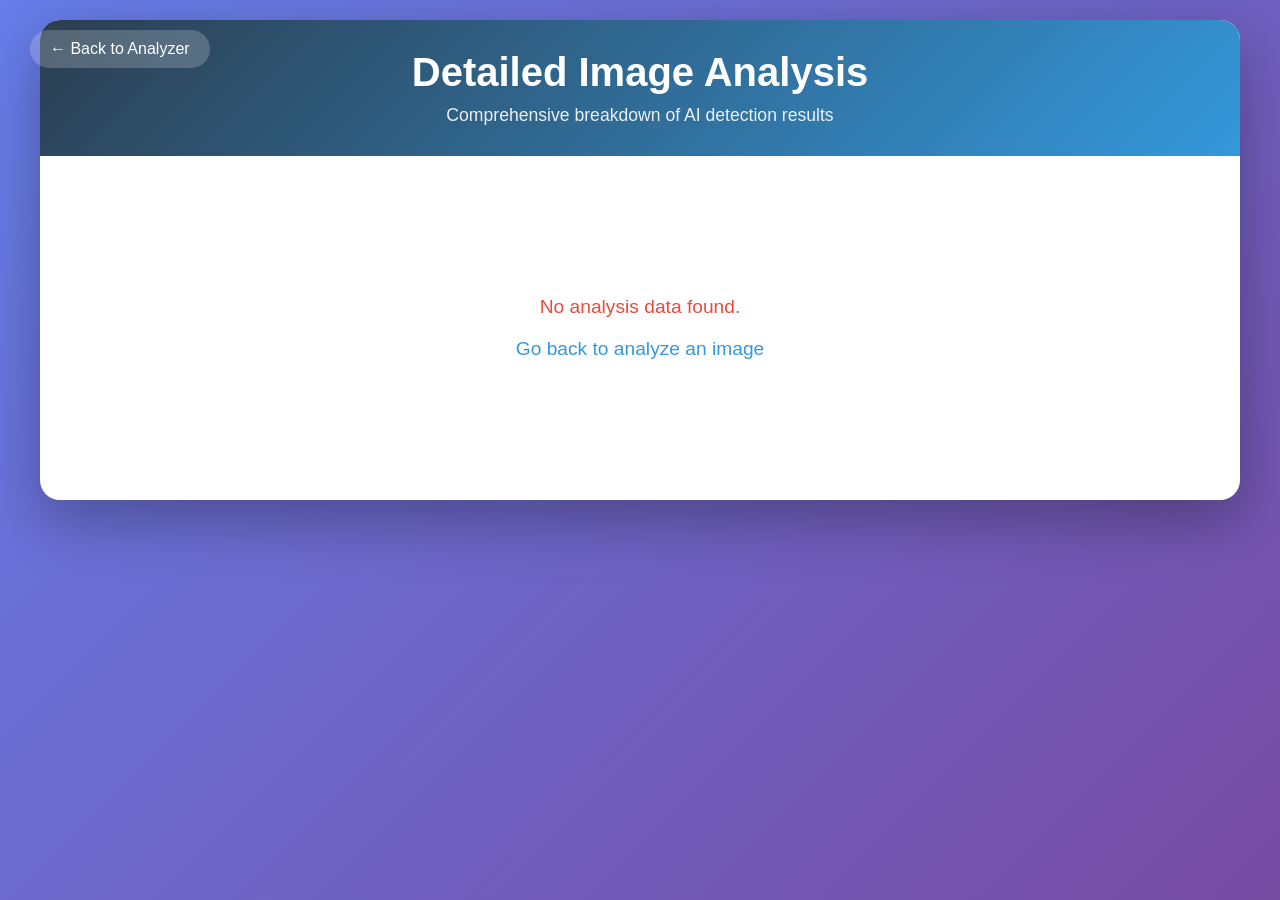
<file: The website/details.html>
<!DOCTYPE html>
<html lang="en">
<head>
    <meta charset="UTF-8">
    <meta name="viewport" content="width=device-width, initial-scale=1.0">
    <title>Detailed Analysis - AI Image Detector</title>
    <style>
        * {
            margin: 0;
            padding: 0;
            box-sizing: border-box;
        }
        
        body {
            font-family: 'Segoe UI', Tahoma, Geneva, Verdana, sans-serif;
            background: linear-gradient(135deg, #667eea 0%, #764ba2 100%);
            min-height: 100vh;
            padding: 20px;
        }
        
        .container {
            max-width: 1200px;
            margin: 0 auto;
            background: white;
            border-radius: 20px;
            box-shadow: 0 20px 60px rgba(0,0,0,0.3);
            overflow: hidden;
        }
        
        .header {
            background: linear-gradient(135deg, #2c3e50 0%, #3498db 100%);
            color: white;
            padding: 30px;
            text-align: center;
        }
        
        .header h1 {
            font-size: 2.5rem;
            margin-bottom: 10px;
        }
        
        .header p {
            font-size: 1.1rem;
            opacity: 0.9;
        }
        
        .back-btn {
            position: absolute;
            top: 30px;
            left: 30px;
            background: rgba(255,255,255,0.2);
            color: white;
            border: none;
            padding: 10px 20px;
            border-radius: 50px;
            cursor: pointer;
            font-size: 1rem;
            text-decoration: none;
            display: inline-flex;
            align-items: center;
            gap: 8px;
        }
        
        .back-btn:hover {
            background: rgba(255,255,255,0.3);
        }
        
        .content {
            padding: 40px;
        }
        
        .summary {
            display: grid;
            grid-template-columns: repeat(auto-fit, minmax(300px, 1fr));
            gap: 30px;
            margin-bottom: 40px;
        }
        
        .card {
            background: #f8f9fa;
            border-radius: 15px;
            padding: 25px;
            box-shadow: 0 5px 15px rgba(0,0,0,0.1);
        }
        
        .final-decision {
            text-align: center;
            border: 4px solid;
            border-radius: 15px;
            padding: 30px;
        }
        
        .final-decision.fake {
            border-color: #e74c3c;
            background: rgba(231, 76, 60, 0.1);
        }
        
        .final-decision.real {
            border-color: #2ecc71;
            background: rgba(46, 204, 113, 0.1);
        }
        
        .decision-text {
            font-size: 3rem;
            font-weight: bold;
            margin-bottom: 15px;
        }
        
        .confidence {
            font-size: 1.8rem;
            color: #2c3e50;
        }
        
        .probability-bars {
            margin-top: 20px;
        }
        
        .bar-label {
            display: flex;
            justify-content: space-between;
            margin-bottom: 8px;
            font-weight: bold;
        }
        
        .bar-container {
            height: 30px;
            background: #ecf0f1;
            border-radius: 15px;
            overflow: hidden;
            margin-bottom: 20px;
        }
        
        .bar {
            height: 100%;
            transition: width 1s ease;
        }
        
        .bar-fake {
            background: linear-gradient(90deg, #e74c3c, #c0392b);
        }
        
        .bar-real {
            background: linear-gradient(90deg, #2ecc71, #27ae60);
        }
        
        .models-grid {
            display: grid;
            grid-template-columns: repeat(auto-fit, minmax(350px, 1fr));
            gap: 25px;
            margin-top: 40px;
        }
        
        .model-card {
            background: white;
            border-radius: 15px;
            padding: 25px;
            box-shadow: 0 5px 20px rgba(0,0,0,0.1);
            border-top: 5px solid;
            transition: transform 0.3s ease;
        }
        
        .model-card:hover {
            transform: translateY(-5px);
        }
        
        .model-card.jpeg {
            border-color: #3498db;
        }
        
        .model-card.efficientnet {
            border-color: #9b59b6;
        }
        
        .model-card.xgboost {
            border-color: #e67e22;
        }
        
        .model-header {
            display: flex;
            justify-content: space-between;
            align-items: center;
            margin-bottom: 20px;
        }
        
        .model-name {
            font-size: 1.4rem;
            font-weight: bold;
            color: #2c3e50;
        }
        
        .model-decision {
            font-size: 1.2rem;
            font-weight: bold;
            padding: 5px 15px;
            border-radius: 20px;
        }
        
        .decision-fake {
            background: #e74c3c;
            color: white;
        }
        
        .decision-real {
            background: #2ecc71;
            color: white;
        }
        
        .model-probability {
            font-size: 1.8rem;
            font-weight: bold;
            text-align: center;
            margin: 15px 0;
        }
        
        .model-details {
            margin-top: 15px;
            padding-top: 15px;
            border-top: 1px solid #eee;
        }
        
        .detail-row {
            display: flex;
            justify-content: space-between;
            margin-bottom: 8px;
            font-size: 0.95rem;
        }
        
        .detail-label {
            color: #7f8c8d;
        }
        
        .detail-value {
            font-weight: bold;
            color: #2c3e50;
        }
        
        .image-section {
            margin-top: 40px;
            text-align: center;
        }
        
        .image-container {
            max-width: 800px;
            margin: 0 auto 30px;
            border-radius: 15px;
            overflow: hidden;
            box-shadow: 0 10px 30px rgba(0,0,0,0.2);
        }
        
        .image-container img {
            width: 100%;
            height: auto;
            display: block;
        }
        
        .image-title {
            font-size: 1.3rem;
            color: #2c3e50;
            margin-bottom: 10px;
            font-weight: bold;
        }
        
        .voting-section {
            background: linear-gradient(135deg, #3498db, #2c3e50);
            color: white;
            padding: 30px;
            border-radius: 15px;
            margin-top: 40px;
            text-align: center;
        }
        
        .voting-title {
            font-size: 1.8rem;
            margin-bottom: 20px;
        }
        
        .votes-container {
            display: flex;
            justify-content: center;
            gap: 50px;
            margin-top: 20px;
        }
        
        .vote-count {
            font-size: 3rem;
            font-weight: bold;
        }
        
        .vote-label {
            font-size: 1.2rem;
            opacity: 0.9;
        }
        
        .vote-fake {
            color: #ff6b6b;
        }
        
        .vote-real {
            color: #51cf66;
        }
        
        @media (max-width: 768px) {
            .header h1 {
                font-size: 2rem;
            }
            
            .content {
                padding: 20px;
            }
            
            .models-grid {
                grid-template-columns: 1fr;
            }
            
            .decision-text {
                font-size: 2.5rem;
            }
            
            .votes-container {
                flex-direction: column;
                gap: 20px;
            }
        }
        
        .loading {
            text-align: center;
            padding: 100px;
            font-size: 1.5rem;
            color: #7f8c8d;
        }
        
        .no-data {
            text-align: center;
            padding: 100px;
            color: #e74c3c;
            font-size: 1.2rem;
        }
        
        .no-data a {
            color: #3498db;
            text-decoration: none;
            margin-top: 20px;
            display: inline-block;
        }
    </style>
</head>
<body>
    <div class="container">
        <div class="header">
            <a href="/" class="back-btn">← Back to Analyzer</a>
            <h1>Detailed Image Analysis</h1>
            <p>Comprehensive breakdown of AI detection results</p>
        </div>
        
        <div class="content">
            <div id="loading" class="loading">
                <div class="spinner"></div>
                <p>Loading analysis data...</p>
            </div>
            
            <div id="no-data" class="no-data" style="display: none;">
                <p>No analysis data found.</p>
                <a href="/">Go back to analyze an image</a>
            </div>
            
            <div id="analysis-content" style="display: none;">
                <!-- Content will be loaded here -->
            </div>
        </div>
    </div>
    
    <script>
        document.addEventListener('DOMContentLoaded', function() {
            // Get data from localStorage
            const resultData = localStorage.getItem('detectionResult');
            
            if (!resultData) {
                document.getElementById('loading').style.display = 'none';
                document.getElementById('no-data').style.display = 'block';
                return;
            }
            
            const data = JSON.parse(resultData);
            
            // Build the detailed analysis page
            const isFake = data.final_decision === 'FAKE';
            
            let contentHTML = `
                <div class="summary">
                    <div class="card final-decision ${isFake ? 'fake' : 'real'}">
                        <div class="decision-text" style="color: ${isFake ? '#e74c3c' : '#2ecc71'}">
                            ${data.final_decision}
                        </div>
                        <div class="confidence">
                            Confidence: ${data.final_confidence}%
                        </div>
                        
                        <div class="probability-bars">
                            <div class="bar-label">
                                <span style="color: #e74c3c;">FAKE</span>
                                <span>${data.fake_probability}%</span>
                            </div>
                            <div class="bar-container">
                                <div class="bar bar-fake" style="width: ${data.fake_probability}%"></div>
                            </div>
                            
                            <div class="bar-label">
                                <span style="color: #2ecc71;">REAL</span>
                                <span>${data.real_probability}%</span>
                            </div>
                            <div class="bar-container">
                                <div class="bar bar-real" style="width: ${data.real_probability}%"></div>
                            </div>
                        </div>
                    </div>
                    
                    <div class="card">
                        <h2 style="color: #2c3e50; margin-bottom: 20px; font-size: 1.5rem;">Image Information</h2>
                        <div style="font-size: 1.1rem;">
                            <div style="margin-bottom: 10px;">
                                <strong>Image:</strong> ${data.image_name}
                            </div>
                            <div>
                                <strong>Analysis Time:</strong> ${new Date().toLocaleString()}
                            </div>
                        </div>
                    </div>
                </div>
            `;
            
            // Add individual model results
            if (data.detailed && data.detailed.individual_results) {
                contentHTML += `
                    <h2 style="color: #2c3e50; margin: 40px 0 20px; font-size: 1.8rem;">Individual Model Analysis</h2>
                    <div class="models-grid">
                `;
                
                data.detailed.individual_results.forEach(model => {
                    const isModelFake = model.decision === 'FAKE';
                    const modelClass = model.model.toLowerCase().includes('jpeg') ? 'jpeg' : 
                                      model.model.toLowerCase().includes('efficient') ? 'efficientnet' : 'xgboost';
                    
                    contentHTML += `
                        <div class="model-card ${modelClass}">
                            <div class="model-header">
                                <div class="model-name">${model.model}</div>
                                <div class="model-decision ${isModelFake ? 'decision-fake' : 'decision-real'}">
                                    ${model.decision}
                                </div>
                            </div>
                            
                            <div class="model-probability">
                                <div style="color: #e74c3c; margin-bottom: 5px;">
                                    FAKE: ${model.fake_prob}%
                                </div>
                                <div style="color: #2ecc71;">
                                    REAL: ${model.real_prob}%
                                </div>
                            </div>
                            
                            <div class="model-details">
                                <div class="detail-row">
                                    <span class="detail-label">Confidence:</span>
                                    <span class="detail-value">${model.confidence}%</span>
                                </div>
                                <div class="detail-row">
                                    <span class="detail-label">Weight:</span>
                                    <span class="detail-value">${modelClass === 'jpeg' ? '35%' : modelClass === 'efficientnet' ? '45%' : '20%'}</span>
                                </div>
                            </div>
                        </div>
                    `;
                });
                
                contentHTML += `</div>`;
            }
            
            // Add voting results
            if (data.detailed && data.detailed.voting) {
                contentHTML += `
                    <div class="voting-section">
                        <h2 class="voting-title">Model Voting Results</h2>
                        <div class="votes-container">
                            <div>
                                <div class="vote-count vote-fake">${data.detailed.voting.fake_votes}</div>
                                <div class="vote-label">FAKE Votes</div>
                            </div>
                            <div>
                                <div class="vote-count vote-real">${data.detailed.voting.real_votes}</div>
                                <div class="vote-label">REAL Votes</div>
                            </div>
                        </div>
                        <div style="margin-top: 20px; font-size: 1.2rem;">
                            Majority Decision: <strong>${data.detailed.voting.majority_decision}</strong>
                        </div>
                    </div>
                `;
            }
            
            // Add heatmap if available
            if (data.heatmap) {
                contentHTML += `
                    <div class="image-section">
                        <h2 class="image-title">Analysis Heatmap</h2>
                        <div class="image-container">
                            <img src="data:image/png;base64,${data.heatmap}" alt="Analysis Heatmap">
                        </div>
                        <p style="color: #7f8c8d; max-width: 800px; margin: 0 auto;">
                            This heatmap shows the probability distribution across all models. 
                            Red indicates higher fake probability, green indicates higher real probability.
                        </p>
                    </div>
                `;
            }
            
            // Add ensemble details
            if (data.detailed && data.detailed.ensemble) {
                contentHTML += `
                    <div class="card" style="margin-top: 40px;">
                        <h2 style="color: #2c3e50; margin-bottom: 20px; font-size: 1.5rem;">Ensemble Details</h2>
                        <div style="display: grid; grid-template-columns: repeat(auto-fit, minmax(250px, 1fr)); gap: 20px;">
                            <div>
                                <div style="font-size: 0.9rem; color: #7f8c8d; margin-bottom: 5px;">Final Ensemble Probability</div>
                                <div style="font-size: 1.5rem; font-weight: bold; color: #2c3e50;">
                                    FAKE: ${data.detailed.ensemble.fake_probability.toFixed(1)}%
                                </div>
                                <div style="font-size: 1.5rem; font-weight: bold; color: #2c3e50;">
                                    REAL: ${data.detailed.ensemble.real_probability.toFixed(1)}%
                                </div>
                            </div>
                            <div>
                                <div style="font-size: 0.9rem; color: #7f8c8d; margin-bottom: 5px;">Decision Confidence</div>
                                <div style="font-size: 1.5rem; font-weight: bold; color: #2c3e50;">
                                    ${data.detailed.ensemble.confidence.toFixed(1)}%
                                </div>
                            </div>
                        </div>
                    </div>
                `;
            }
            
            // Update the page
            document.getElementById('loading').style.display = 'none';
            document.getElementById('analysis-content').style.display = 'block';
            document.getElementById('analysis-content').innerHTML = contentHTML;
            
            // Add spinner CSS
            if (!document.getElementById('spinner-style')) {
                const style = document.createElement('style');
                style.id = 'spinner-style';
                style.textContent = `
                    .spinner {
                        border: 5px solid rgba(52, 152, 219, 0.2);
                        border-radius: 50%;
                        border-top: 5px solid #3498db;
                        width: 50px;
                        height: 50px;
                        animation: spin 1s linear infinite;
                        margin: 20px auto;
                    }
                    @keyframes spin {
                        0% { transform: rotate(0deg); }
                        100% { transform: rotate(360deg); }
                    }
                `;
                document.head.appendChild(style);
            }
        });
    </script>
</body>
</html>
</file>
